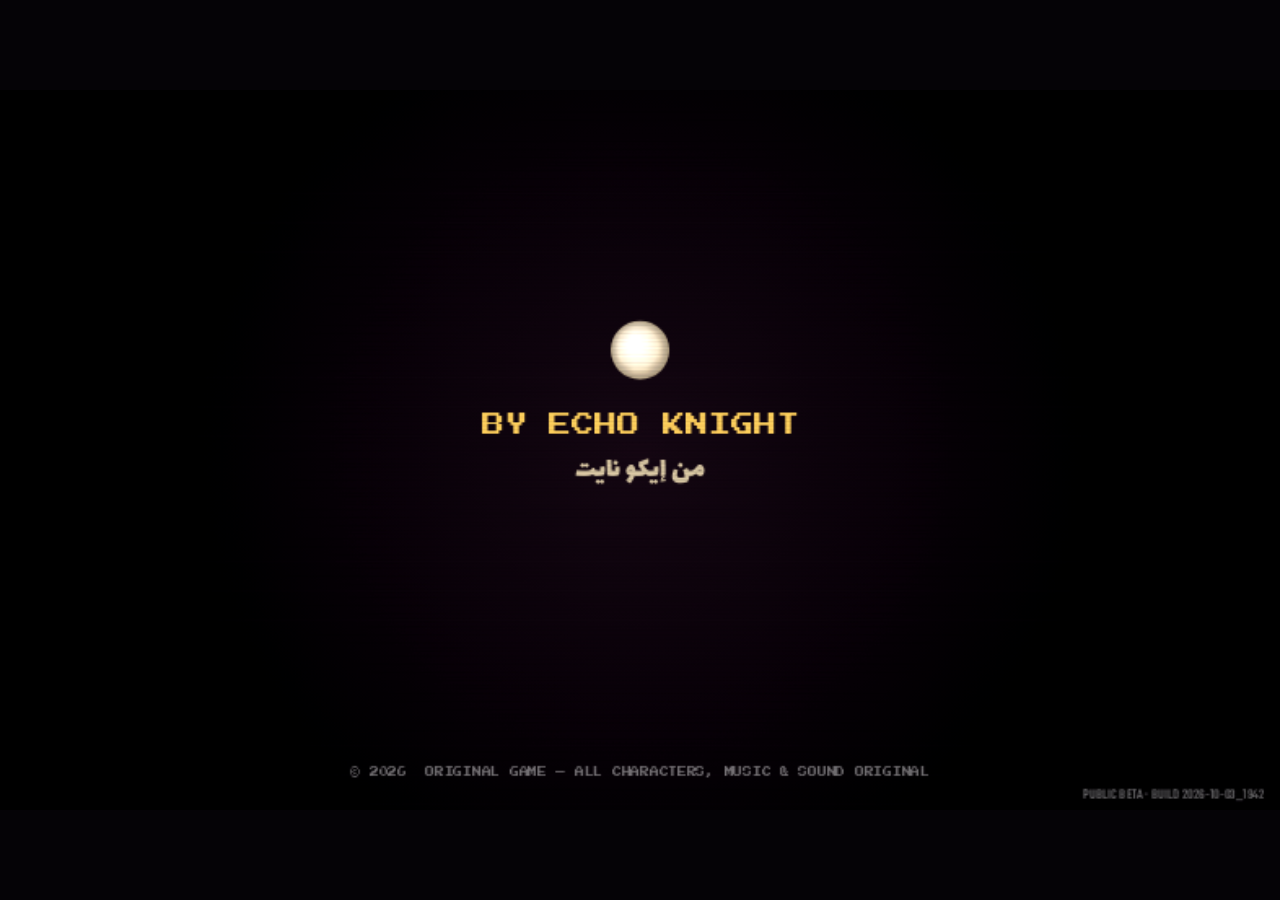
<file: index.html>
<!doctype html>
<html lang="en">
<head>
  <meta charset="UTF-8" />
  <meta name="viewport" content="width=device-width, initial-scale=1, maximum-scale=1, user-scalable=no, viewport-fit=cover" />
  <title>Huwaash Shawar3 — هواش شوارع</title>
  <meta name="description" content="A Bahraini arcade fighting game in 3D: eleven fighters, ten stages, online play, Arabic and English. Play free in your browser." />
  <meta name="theme-color" content="#050306" />
  <!-- Already dark: keeps browser "force dark" modes (Samsung Internet, Chrome) from recolouring the game -->
  <meta name="color-scheme" content="dark" />
  <meta name="mobile-web-app-capable" content="yes" />
  <meta name="apple-mobile-web-app-capable" content="yes" />
  <meta name="apple-mobile-web-app-status-bar-style" content="black-translucent" />
  <meta name="apple-mobile-web-app-title" content="Huwaash" />
  <meta property="og:type" content="website" /><meta property="og:url" content="https://mahalqattan.github.io/huwaash-shawari/" />
  <meta property="og:title" content="Huwaash Shawar3 — هواش شوارع" />
  <meta property="og:description" content="Bahrain's street-fighting game, in 3D. Eleven fighters, ten stages, fight your friends online. Play free on your phone or computer." />
  <meta property="og:image" content="https://mahalqattan.github.io/huwaash-shawari/og.jpg" />
  <meta name="twitter:card" content="summary_large_image" />
  <link rel="manifest" href="./manifest.webmanifest" />
  <link rel="icon" type="image/png" href="./icons/icon-192.png" />
  <link rel="apple-touch-icon" href="./icons/apple-touch-icon.png" />
  <style>:root{--bg:#050306;--lightningcss-light: ;--lightningcss-dark:initial;color-scheme:dark}html,body{background:var(--bg);height:100%;margin:0;overflow:hidden}body{box-sizing:border-box;justify-content:center;align-items:center;display:flex}canvas{image-rendering:auto;background:#000;outline:none;display:block}#boot{color:#d6a93b;letter-spacing:4px;justify-content:center;align-items:center;font:16px monospace;display:flex;position:fixed;inset:0}</style>
  <script type="module" crossorigin src="./assets/main-CO2HvxgE.js"></script>
  <link rel="stylesheet" crossorigin href="./assets/main-DKpasmKp.css">
</head>
<body>
  <div id="boot">LOADING…</div>
  <canvas id="game" tabindex="0" aria-label="Huwaash Shawar3 game screen"></canvas>
  <script>window.HUWAASH_3D = true;</script>
</body>
</html>
</file>
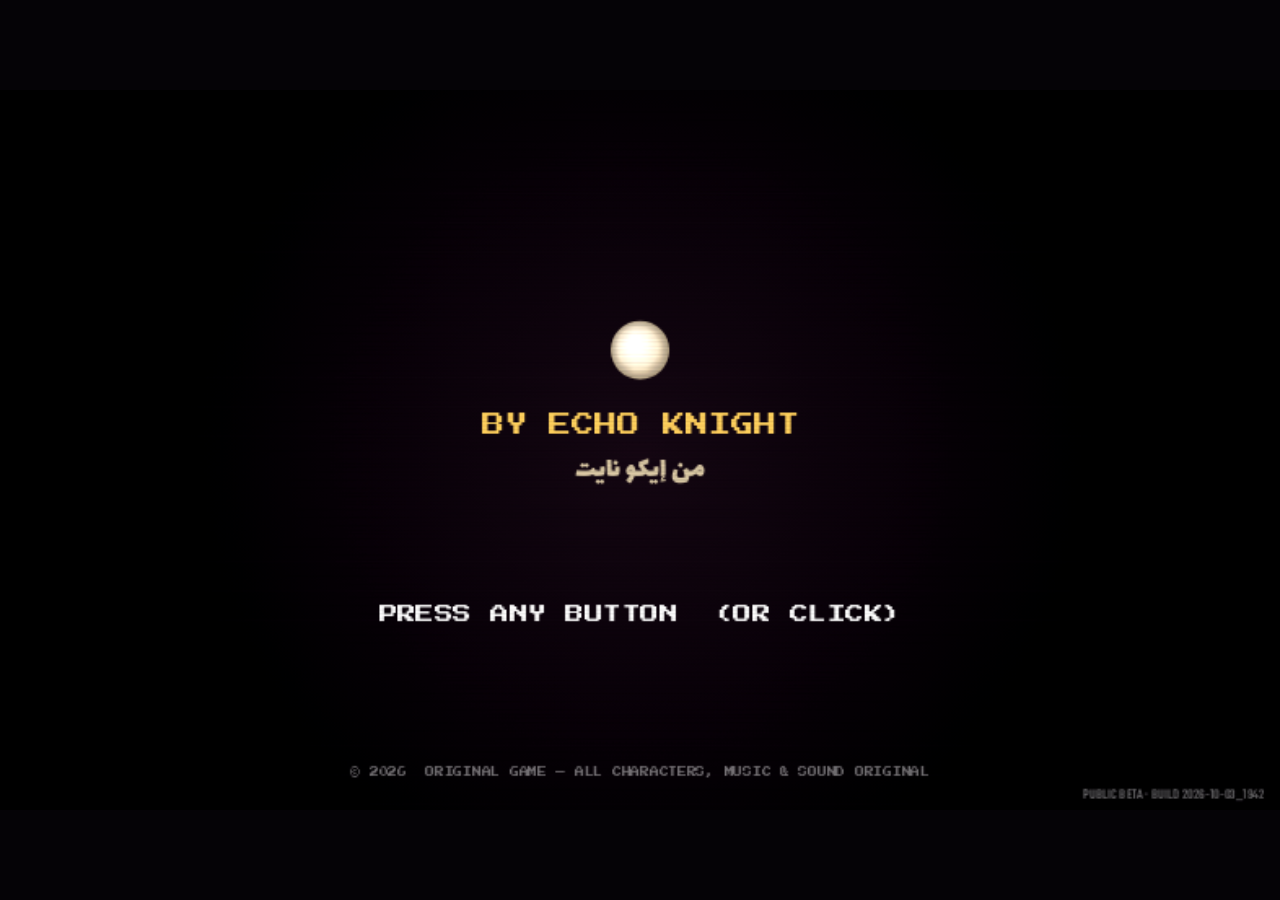
<file: 2d/index.html>
<!doctype html>
<html lang="en">
<head>
  <meta charset="UTF-8" />
  <!-- The game is 3D only now: old /2d/ links (and their ?room= invites) go to the main page -->
  <title>Huwaash Shawar3 — هواش شوارع</title>
  <meta property="og:type" content="website" /><meta property="og:url" content="https://mahalqattan.github.io/huwaash-shawari/" />
  <meta property="og:title" content="Huwaash Shawar3 — هواش شوارع" />
  <meta property="og:description" content="Bahrain's street-fighting legend, now in 3D. Ten fighters, ten stages, fight your friends online. Play free on your phone or computer." />
  <meta property="og:image" content="https://mahalqattan.github.io/huwaash-shawari/og.jpg" />
  <meta name="twitter:card" content="summary_large_image" />
  <link rel="canonical" href="../" />
  <script>location.replace('../' + location.search + location.hash);</script>
  <noscript><meta http-equiv="refresh" content="0; url=../" /></noscript>
  <style>html, body { margin: 0; height: 100%; background: #050306; }</style>
</head>
<body></body>
</html>
</file>
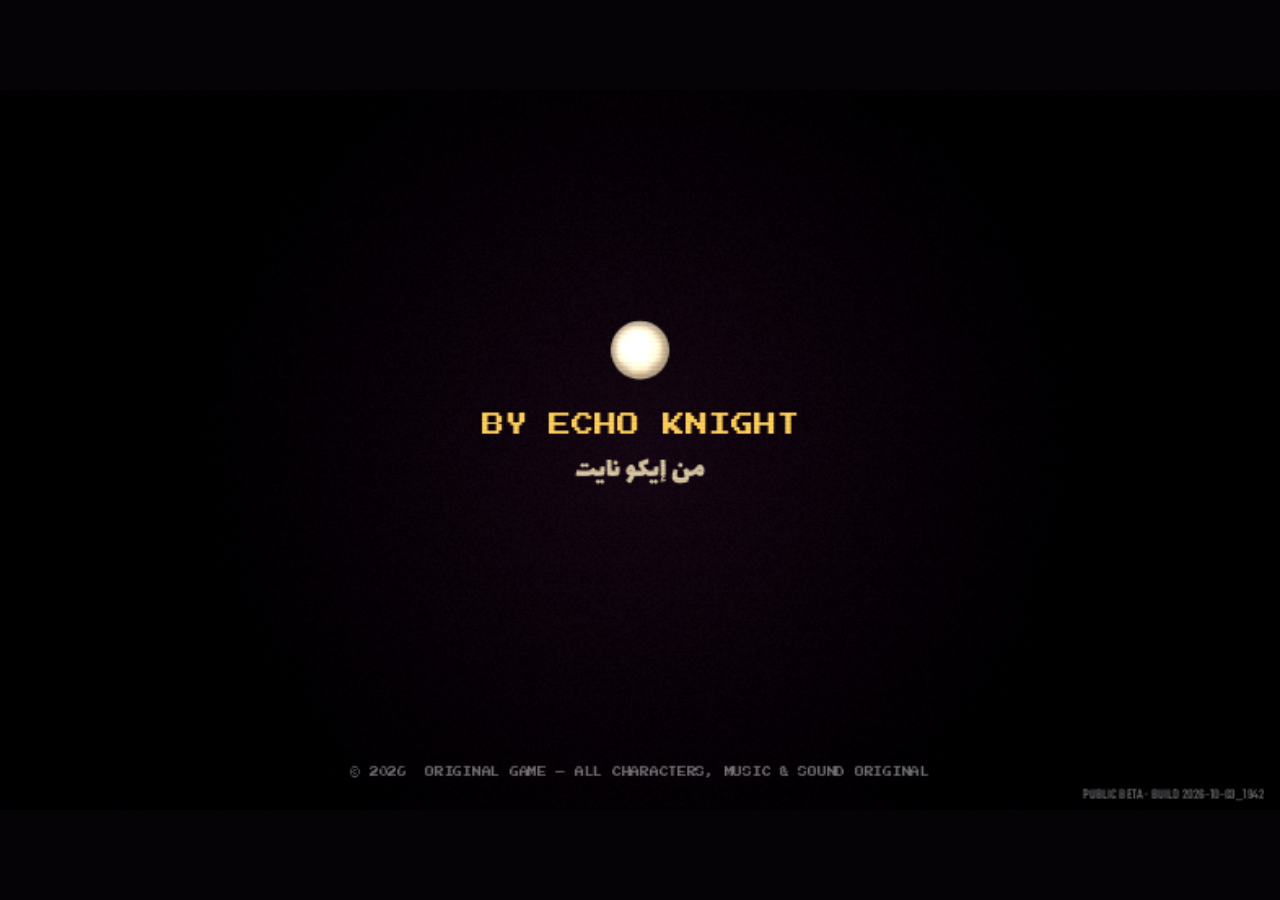
<file: 3d/index.html>
<!doctype html>
<html lang="en">
<head>
  <meta charset="UTF-8" />
  <!-- The 3D version is now the main game: old /3d/ links (and their ?room= invites) go there -->
  <title>Huwaash Shawar3 — هواش شوارع</title>
  <meta property="og:type" content="website" /><meta property="og:url" content="https://mahalqattan.github.io/huwaash-shawari/" />
  <meta property="og:title" content="Huwaash Shawar3 — هواش شوارع" />
  <meta property="og:description" content="Bahrain's street-fighting legend, now in 3D. Ten fighters, ten stages, fight your friends online. Play free on your phone or computer." />
  <meta property="og:image" content="https://mahalqattan.github.io/huwaash-shawari/og.jpg" />
  <meta name="twitter:card" content="summary_large_image" />
  <link rel="canonical" href="../" />
  <script>location.replace('../' + location.search + location.hash);</script>
  <noscript><meta http-equiv="refresh" content="0; url=../" /></noscript>
  <style>html, body { margin: 0; height: 100%; background: #050306; }</style>
</head>
<body></body>
</html>
</file>
<file: assets/main-DKpasmKp.css>
@font-face{font-family:Anton;font-style:normal;font-display:swap;font-weight:400;src:url(./anton-vietnamese-400-normal-CkBxLiRJ.woff2)format("woff2"),url(./anton-vietnamese-400-normal-2FfR1wHA.woff)format("woff");unicode-range:U+102-103,U+110-111,U+128-129,U+168-169,U+1A0-1A1,U+1AF-1B0,U+300-301,U+303-304,U+308-309,U+323,U+329,U+1EA0-1EF9,U+20AB}@font-face{font-family:Anton;font-style:normal;font-display:swap;font-weight:400;src:url(./anton-latin-ext-400-normal-SyiqE2Jt.woff2)format("woff2"),url(./anton-latin-ext-400-normal-BMODBQc6.woff)format("woff");unicode-range:U+100-2BA,U+2BD-2C5,U+2C7-2CC,U+2CE-2D7,U+2DD-2FF,U+304,U+308,U+329,U+1D00-1DBF,U+1E00-1E9F,U+1EF2-1EFF,U+2020,U+20A0-20AB,U+20AD-20C0,U+2113,U+2C60-2C7F,U+A720-A7FF}@font-face{font-family:Anton;font-style:normal;font-display:swap;font-weight:400;src:url(./anton-latin-400-normal-Byf51wtH.woff2)format("woff2"),url(./anton-latin-400-normal-AUNGEG_V.woff)format("woff");unicode-range:U+??,U+131,U+152-153,U+2BB-2BC,U+2C6,U+2DA,U+2DC,U+304,U+308,U+329,U+2000-206F,U+20AC,U+2122,U+2191,U+2193,U+2212,U+2215,U+FEFF,U+FFFD}@font-face{font-family:Teko;font-style:normal;font-display:swap;font-weight:400;src:url(./teko-devanagari-400-normal-D1xEnXzE.woff2)format("woff2"),url(./teko-devanagari-400-normal-B3X1DXJf.woff)format("woff");unicode-range:U+900-97F,U+1CD0-1CF9,U+200C-200D,U+20A8,U+20B9,U+20F0,U+25CC,U+A830-A839,U+A8E0-A8FF,U+11B00-11B09}@font-face{font-family:Teko;font-style:normal;font-display:swap;font-weight:400;src:url(./teko-latin-ext-400-normal-DaFgwduI.woff2)format("woff2"),url(./teko-latin-ext-400-normal-B_YTe4-i.woff)format("woff");unicode-range:U+100-2BA,U+2BD-2C5,U+2C7-2CC,U+2CE-2D7,U+2DD-2FF,U+304,U+308,U+329,U+1D00-1DBF,U+1E00-1E9F,U+1EF2-1EFF,U+2020,U+20A0-20AB,U+20AD-20C0,U+2113,U+2C60-2C7F,U+A720-A7FF}@font-face{font-family:Teko;font-style:normal;font-display:swap;font-weight:400;src:url(./teko-latin-400-normal-xZgsYnjU.woff2)format("woff2"),url(./teko-latin-400-normal-C-SK34Nj.woff)format("woff");unicode-range:U+??,U+131,U+152-153,U+2BB-2BC,U+2C6,U+2DA,U+2DC,U+304,U+308,U+329,U+2000-206F,U+20AC,U+2122,U+2191,U+2193,U+2212,U+2215,U+FEFF,U+FFFD}@font-face{font-family:Teko;font-style:normal;font-display:swap;font-weight:500;src:url(./teko-devanagari-500-normal--5JiWdA9.woff2)format("woff2"),url(./teko-devanagari-500-normal-D-9jU0Xh.woff)format("woff");unicode-range:U+900-97F,U+1CD0-1CF9,U+200C-200D,U+20A8,U+20B9,U+20F0,U+25CC,U+A830-A839,U+A8E0-A8FF,U+11B00-11B09}@font-face{font-family:Teko;font-style:normal;font-display:swap;font-weight:500;src:url(./teko-latin-ext-500-normal-Dt5H6HwT.woff2)format("woff2"),url(./teko-latin-ext-500-normal-BMLf6_sh.woff)format("woff");unicode-range:U+100-2BA,U+2BD-2C5,U+2C7-2CC,U+2CE-2D7,U+2DD-2FF,U+304,U+308,U+329,U+1D00-1DBF,U+1E00-1E9F,U+1EF2-1EFF,U+2020,U+20A0-20AB,U+20AD-20C0,U+2113,U+2C60-2C7F,U+A720-A7FF}@font-face{font-family:Teko;font-style:normal;font-display:swap;font-weight:500;src:url(./teko-latin-500-normal-CnS-PWFz.woff2)format("woff2"),url(./teko-latin-500-normal-DJUwy4_e.woff)format("woff");unicode-range:U+??,U+131,U+152-153,U+2BB-2BC,U+2C6,U+2DA,U+2DC,U+304,U+308,U+329,U+2000-206F,U+20AC,U+2122,U+2191,U+2193,U+2212,U+2215,U+FEFF,U+FFFD}@font-face{font-family:Teko;font-style:normal;font-display:swap;font-weight:600;src:url(./teko-devanagari-600-normal-BbnhZoV-.woff2)format("woff2"),url(./teko-devanagari-600-normal-BIWBvBA3.woff)format("woff");unicode-range:U+900-97F,U+1CD0-1CF9,U+200C-200D,U+20A8,U+20B9,U+20F0,U+25CC,U+A830-A839,U+A8E0-A8FF,U+11B00-11B09}@font-face{font-family:Teko;font-style:normal;font-display:swap;font-weight:600;src:url(./teko-latin-ext-600-normal-DsmVd8W9.woff2)format("woff2"),url(./teko-latin-ext-600-normal-DtfK5uBn.woff)format("woff");unicode-range:U+100-2BA,U+2BD-2C5,U+2C7-2CC,U+2CE-2D7,U+2DD-2FF,U+304,U+308,U+329,U+1D00-1DBF,U+1E00-1E9F,U+1EF2-1EFF,U+2020,U+20A0-20AB,U+20AD-20C0,U+2113,U+2C60-2C7F,U+A720-A7FF}@font-face{font-family:Teko;font-style:normal;font-display:swap;font-weight:600;src:url(./teko-latin-600-normal-Cj5MAY47.woff2)format("woff2"),url(./teko-latin-600-normal-CSggg3rU.woff)format("woff");unicode-range:U+??,U+131,U+152-153,U+2BB-2BC,U+2C6,U+2DA,U+2DC,U+304,U+308,U+329,U+2000-206F,U+20AC,U+2122,U+2191,U+2193,U+2212,U+2215,U+FEFF,U+FFFD}@font-face{font-family:Lalezar;font-style:normal;font-display:swap;font-weight:400;src:url(./lalezar-arabic-400-normal-D6_F3AeY.woff2)format("woff2"),url(./lalezar-arabic-400-normal-BT7j_n2X.woff)format("woff");unicode-range:U+6??,U+750-77F,U+870-88E,U+890-891,U+897-8E1,U+8E3-8FF,U+200C-200E,U+2010-2011,U+204F,U+2E41,U+FB50-FDFF,U+FE70-FE74,U+FE76-FEFC,U+102E0-102FB,U+10E60-10E7E,U+10EC2-10EC4,U+10EFC-10EFF,U+1EE00-1EE03,U+1EE05-1EE1F,U+1EE21-1EE22,U+1EE24,U+1EE27,U+1EE29-1EE32,U+1EE34-1EE37,U+1EE39,U+1EE3B,U+1EE42,U+1EE47,U+1EE49,U+1EE4B,U+1EE4D-1EE4F,U+1EE51-1EE52,U+1EE54,U+1EE57,U+1EE59,U+1EE5B,U+1EE5D,U+1EE5F,U+1EE61-1EE62,U+1EE64,U+1EE67-1EE6A,U+1EE6C-1EE72,U+1EE74-1EE77,U+1EE79-1EE7C,U+1EE7E,U+1EE80-1EE89,U+1EE8B-1EE9B,U+1EEA1-1EEA3,U+1EEA5-1EEA9,U+1EEAB-1EEBB,U+1EEF0-1EEF1}@font-face{font-family:Lalezar;font-style:normal;font-display:swap;font-weight:400;src:url(./lalezar-vietnamese-400-normal-ScipispP.woff2)format("woff2"),url(./lalezar-vietnamese-400-normal-DXhD3tbU.woff)format("woff");unicode-range:U+102-103,U+110-111,U+128-129,U+168-169,U+1A0-1A1,U+1AF-1B0,U+300-301,U+303-304,U+308-309,U+323,U+329,U+1EA0-1EF9,U+20AB}@font-face{font-family:Lalezar;font-style:normal;font-display:swap;font-weight:400;src:url(./lalezar-latin-ext-400-normal-Boaamuqr.woff2)format("woff2"),url(./lalezar-latin-ext-400-normal-Dq4DC2QX.woff)format("woff");unicode-range:U+100-2BA,U+2BD-2C5,U+2C7-2CC,U+2CE-2D7,U+2DD-2FF,U+304,U+308,U+329,U+1D00-1DBF,U+1E00-1E9F,U+1EF2-1EFF,U+2020,U+20A0-20AB,U+20AD-20C0,U+2113,U+2C60-2C7F,U+A720-A7FF}@font-face{font-family:Lalezar;font-style:normal;font-display:swap;font-weight:400;src:url(./lalezar-latin-400-normal-CsH8Qv7g.woff2)format("woff2"),url(./lalezar-latin-400-normal-Bm4W26Zi.woff)format("woff");unicode-range:U+??,U+131,U+152-153,U+2BB-2BC,U+2C6,U+2DA,U+2DC,U+304,U+308,U+329,U+2000-206F,U+20AC,U+2122,U+2191,U+2193,U+2212,U+2215,U+FEFF,U+FFFD}@font-face{font-family:Cairo;font-style:normal;font-display:swap;font-weight:600;src:url(./cairo-arabic-600-normal-rkrvveqO.woff2)format("woff2"),url(./cairo-arabic-600-normal-B3EOalmC.woff)format("woff");unicode-range:U+6??,U+750-77F,U+870-88E,U+890-891,U+897-8E1,U+8E3-8FF,U+200C-200E,U+2010-2011,U+204F,U+2E41,U+FB50-FDFF,U+FE70-FE74,U+FE76-FEFC,U+102E0-102FB,U+10E60-10E7E,U+10EC2-10EC4,U+10EFC-10EFF,U+1EE00-1EE03,U+1EE05-1EE1F,U+1EE21-1EE22,U+1EE24,U+1EE27,U+1EE29-1EE32,U+1EE34-1EE37,U+1EE39,U+1EE3B,U+1EE42,U+1EE47,U+1EE49,U+1EE4B,U+1EE4D-1EE4F,U+1EE51-1EE52,U+1EE54,U+1EE57,U+1EE59,U+1EE5B,U+1EE5D,U+1EE5F,U+1EE61-1EE62,U+1EE64,U+1EE67-1EE6A,U+1EE6C-1EE72,U+1EE74-1EE77,U+1EE79-1EE7C,U+1EE7E,U+1EE80-1EE89,U+1EE8B-1EE9B,U+1EEA1-1EEA3,U+1EEA5-1EEA9,U+1EEAB-1EEBB,U+1EEF0-1EEF1}@font-face{font-family:Cairo;font-style:normal;font-display:swap;font-weight:600;src:url(./cairo-latin-ext-600-normal-DuRnqffh.woff2)format("woff2"),url(./cairo-latin-ext-600-normal-DAfLYaOC.woff)format("woff");unicode-range:U+100-2BA,U+2BD-2C5,U+2C7-2CC,U+2CE-2D7,U+2DD-2FF,U+304,U+308,U+329,U+1D00-1DBF,U+1E00-1E9F,U+1EF2-1EFF,U+2020,U+20A0-20AB,U+20AD-20C0,U+2113,U+2C60-2C7F,U+A720-A7FF}@font-face{font-family:Cairo;font-style:normal;font-display:swap;font-weight:600;src:url(./cairo-latin-600-normal-mGS0uvCM.woff2)format("woff2"),url(./cairo-latin-600-normal-buYOP1M3.woff)format("woff");unicode-range:U+??,U+131,U+152-153,U+2BB-2BC,U+2C6,U+2DA,U+2DC,U+304,U+308,U+329,U+2000-206F,U+20AC,U+2122,U+2191,U+2193,U+2212,U+2215,U+FEFF,U+FFFD}@font-face{font-family:Cairo;font-style:normal;font-display:swap;font-weight:700;src:url(./cairo-arabic-700-normal-D3nDedWX.woff2)format("woff2"),url(./cairo-arabic-700-normal-CyOqhaeK.woff)format("woff");unicode-range:U+6??,U+750-77F,U+870-88E,U+890-891,U+897-8E1,U+8E3-8FF,U+200C-200E,U+2010-2011,U+204F,U+2E41,U+FB50-FDFF,U+FE70-FE74,U+FE76-FEFC,U+102E0-102FB,U+10E60-10E7E,U+10EC2-10EC4,U+10EFC-10EFF,U+1EE00-1EE03,U+1EE05-1EE1F,U+1EE21-1EE22,U+1EE24,U+1EE27,U+1EE29-1EE32,U+1EE34-1EE37,U+1EE39,U+1EE3B,U+1EE42,U+1EE47,U+1EE49,U+1EE4B,U+1EE4D-1EE4F,U+1EE51-1EE52,U+1EE54,U+1EE57,U+1EE59,U+1EE5B,U+1EE5D,U+1EE5F,U+1EE61-1EE62,U+1EE64,U+1EE67-1EE6A,U+1EE6C-1EE72,U+1EE74-1EE77,U+1EE79-1EE7C,U+1EE7E,U+1EE80-1EE89,U+1EE8B-1EE9B,U+1EEA1-1EEA3,U+1EEA5-1EEA9,U+1EEAB-1EEBB,U+1EEF0-1EEF1}@font-face{font-family:Cairo;font-style:normal;font-display:swap;font-weight:700;src:url(./cairo-latin-ext-700-normal-Cscux539.woff2)format("woff2"),url(./cairo-latin-ext-700-normal-htXca11Z.woff)format("woff");unicode-range:U+100-2BA,U+2BD-2C5,U+2C7-2CC,U+2CE-2D7,U+2DD-2FF,U+304,U+308,U+329,U+1D00-1DBF,U+1E00-1E9F,U+1EF2-1EFF,U+2020,U+20A0-20AB,U+20AD-20C0,U+2113,U+2C60-2C7F,U+A720-A7FF}@font-face{font-family:Cairo;font-style:normal;font-display:swap;font-weight:700;src:url(./cairo-latin-700-normal-C3GYtKbV.woff2)format("woff2"),url(./cairo-latin-700-normal-6fcUy4Rc.woff)format("woff");unicode-range:U+??,U+131,U+152-153,U+2BB-2BC,U+2C6,U+2DA,U+2DC,U+304,U+308,U+329,U+2000-206F,U+20AC,U+2122,U+2191,U+2193,U+2212,U+2215,U+FEFF,U+FFFD}@font-face{font-family:Cairo;font-style:normal;font-display:swap;font-weight:800;src:url(./cairo-arabic-800-normal-G1qvPr6G.woff2)format("woff2"),url(./cairo-arabic-800-normal-CVTPwINa.woff)format("woff");unicode-range:U+6??,U+750-77F,U+870-88E,U+890-891,U+897-8E1,U+8E3-8FF,U+200C-200E,U+2010-2011,U+204F,U+2E41,U+FB50-FDFF,U+FE70-FE74,U+FE76-FEFC,U+102E0-102FB,U+10E60-10E7E,U+10EC2-10EC4,U+10EFC-10EFF,U+1EE00-1EE03,U+1EE05-1EE1F,U+1EE21-1EE22,U+1EE24,U+1EE27,U+1EE29-1EE32,U+1EE34-1EE37,U+1EE39,U+1EE3B,U+1EE42,U+1EE47,U+1EE49,U+1EE4B,U+1EE4D-1EE4F,U+1EE51-1EE52,U+1EE54,U+1EE57,U+1EE59,U+1EE5B,U+1EE5D,U+1EE5F,U+1EE61-1EE62,U+1EE64,U+1EE67-1EE6A,U+1EE6C-1EE72,U+1EE74-1EE77,U+1EE79-1EE7C,U+1EE7E,U+1EE80-1EE89,U+1EE8B-1EE9B,U+1EEA1-1EEA3,U+1EEA5-1EEA9,U+1EEAB-1EEBB,U+1EEF0-1EEF1}@font-face{font-family:Cairo;font-style:normal;font-display:swap;font-weight:800;src:url(./cairo-latin-ext-800-normal-ChnkP8hn.woff2)format("woff2"),url(./cairo-latin-ext-800-normal-RObK5hVW.woff)format("woff");unicode-range:U+100-2BA,U+2BD-2C5,U+2C7-2CC,U+2CE-2D7,U+2DD-2FF,U+304,U+308,U+329,U+1D00-1DBF,U+1E00-1E9F,U+1EF2-1EFF,U+2020,U+20A0-20AB,U+20AD-20C0,U+2113,U+2C60-2C7F,U+A720-A7FF}@font-face{font-family:Cairo;font-style:normal;font-display:swap;font-weight:800;src:url(./cairo-latin-800-normal-BBdTpBXf.woff2)format("woff2"),url(./cairo-latin-800-normal-ReWrxM5E.woff)format("woff");unicode-range:U+??,U+131,U+152-153,U+2BB-2BC,U+2C6,U+2DA,U+2DC,U+304,U+308,U+329,U+2000-206F,U+20AC,U+2122,U+2191,U+2193,U+2212,U+2215,U+FEFF,U+FFFD}@font-face{font-family:"Press Start 2P";font-style:normal;font-display:swap;font-weight:400;src:url(./press-start-2p-cyrillic-ext-400-normal-CIYZrvmP.woff2)format("woff2"),url(./press-start-2p-cyrillic-ext-400-normal-B5Ckvkit.woff)format("woff");unicode-range:U+460-52F,U+1C80-1C8A,U+20B4,U+2DE0-2DFF,U+A640-A69F,U+FE2E-FE2F}@font-face{font-family:"Press Start 2P";font-style:normal;font-display:swap;font-weight:400;src:url(./press-start-2p-cyrillic-400-normal-DBn7fddJ.woff2)format("woff2"),url(./press-start-2p-cyrillic-400-normal-CbE56R3Y.woff)format("woff");unicode-range:U+301,U+400-45F,U+490-491,U+4B0-4B1,U+2116}@font-face{font-family:"Press Start 2P";font-style:normal;font-display:swap;font-weight:400;src:url(./press-start-2p-greek-400-normal-DQfalijU.woff2)format("woff2"),url(./press-start-2p-greek-400-normal-BR_lG5n9.woff)format("woff");unicode-range:U+370-377,U+37A-37F,U+384-38A,U+38C,U+38E-3A1,U+3A3-3FF}@font-face{font-family:"Press Start 2P";font-style:normal;font-display:swap;font-weight:400;src:url(./press-start-2p-latin-ext-400-normal-DpfYvR5A.woff2)format("woff2"),url(./press-start-2p-latin-ext-400-normal-DBgyq7ky.woff)format("woff");unicode-range:U+100-2BA,U+2BD-2C5,U+2C7-2CC,U+2CE-2D7,U+2DD-2FF,U+304,U+308,U+329,U+1D00-1DBF,U+1E00-1E9F,U+1EF2-1EFF,U+2020,U+20A0-20AB,U+20AD-20C0,U+2113,U+2C60-2C7F,U+A720-A7FF}@font-face{font-family:"Press Start 2P";font-style:normal;font-display:swap;font-weight:400;src:url(./press-start-2p-latin-400-normal-_wFEWmAB.woff2)format("woff2"),url(./press-start-2p-latin-400-normal-KLytu4cr.woff)format("woff");unicode-range:U+??,U+131,U+152-153,U+2BB-2BC,U+2C6,U+2DA,U+2DC,U+304,U+308,U+329,U+2000-206F,U+20AC,U+2122,U+2191,U+2193,U+2212,U+2215,U+FEFF,U+FFFD}
</file>
